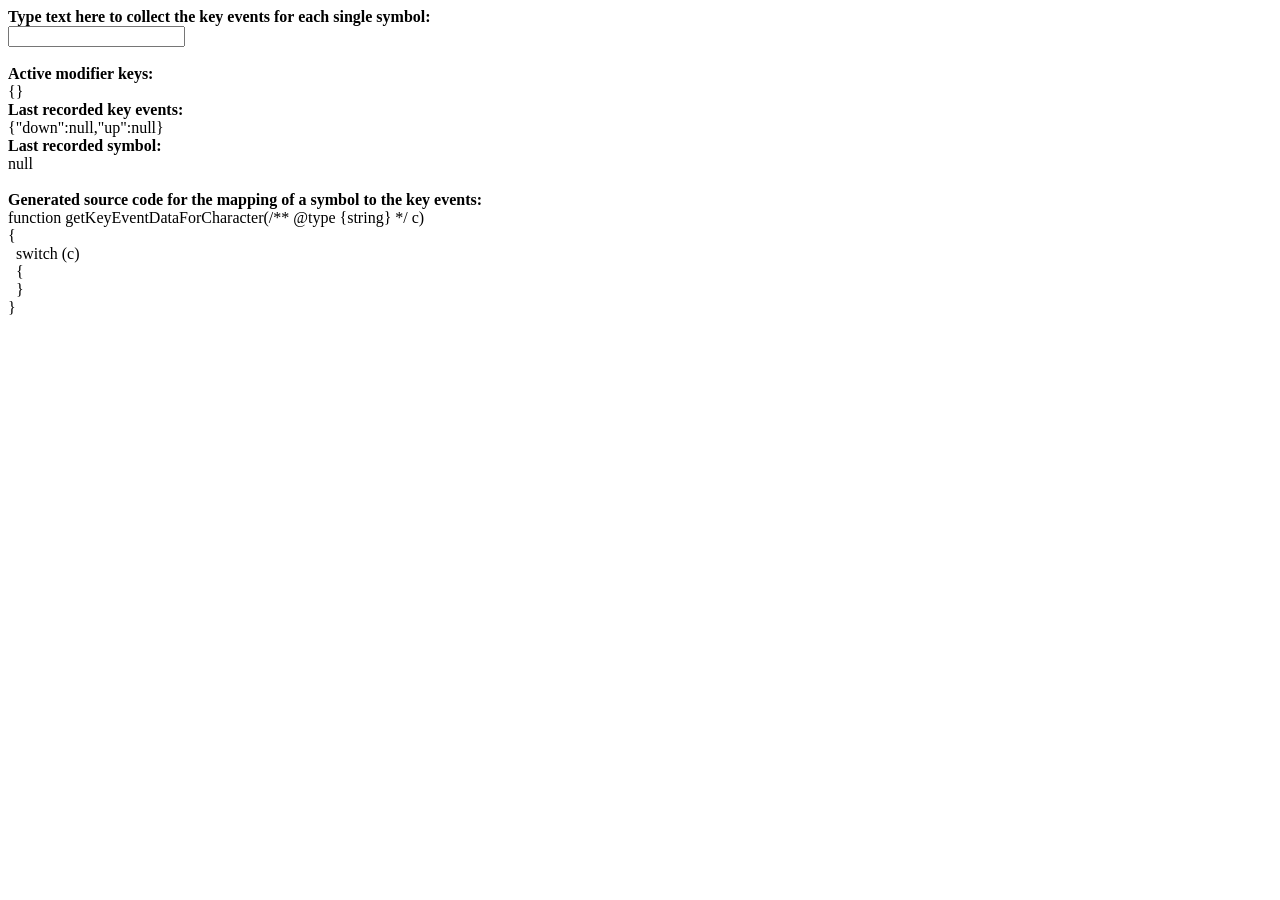
<file: ActivityDirectorGames.Browser/wwwroot/CollectKeyEvents.html>
<!DOCTYPE html>
<html>

<head>
    <meta charset="UTF-8">
    <meta name="viewport" content="width=device-width, initial-scale=1.0">
    <style>
        body {
            background: white;
        }
    </style>
</head>

<body>
    <strong> Type text here to collect the key events for each single symbol:</strong> <br>
    <input type="text" id="myTextField" autocapitalize="none" spellcheck="false"></input><br>
    <br>
    <strong> Active modifier keys:</strong>
    <div id="activeModifiersField"></div>
    <strong> Last recorded key events:</strong>
    <div id="lastInputField"></div>
    <strong> Last recorded symbol:</strong>
    <div id="lastInputSymbolField"></div><br>
    <strong>Generated source code for the mapping of a symbol to the key events:</strong><br>
    function getKeyEventDataForCharacter(/** @type {string} */ c)<br />
    {<br />
    &nbsp;&nbsp;switch (c)<br />
    &nbsp;&nbsp;{<br />
    <div id="collectedKeys"></div>
    &nbsp;&nbsp;}<br />
    }
    <script>
        /// @ts-check
        const keyTables = {
            charToEvents: {

            },
        };

        function getModifiers(/** @type {KeyboardEvent} */ args) {
            let modifiers = 0;

            if (args.altKey) { modifiers |= 1; }
            if (args.ctrlKey) { modifiers |= 2; }
            if (args.shiftKey) { modifiers |= 4; }
            if (args.metaKey) { modifiers |= 8; }

            return modifiers;
        }

        (function () {
            /** @type {HTMLInputElement | null} */
            const myTextField = document.querySelector("input#myTextField");
            if (!myTextField) return;

            /** @type {HTMLDivElement | null} */
            const collectedKeys = document.querySelector("div#collectedKeys");
            if (!collectedKeys) return;

            /** @type {HTMLDivElement | null} */
            const activeModifiersField = document.querySelector("div#activeModifiersField");
            if (!activeModifiersField) return;

            /** @type {HTMLDivElement | null} */
            const lastInputField = document.querySelector("div#lastInputField");
            if (!lastInputField) return;

            /** @type {HTMLDivElement | null} */
            const lastInputSymbolField = document.querySelector("div#lastInputSymbolField");
            if (!lastInputSymbolField) return;

            var charToEvents = keyTables.charToEvents;

            var activeModifiers = {

            };

            const buildCompactEvent = (/** @type {KeyboardEvent} */ args) => {
                return {
                    code: args.code,
                    key: args.key,
                    ctrlKey: args.ctrlKey || undefined,
                    altKey: args.altKey || undefined,
                    shiftKey: args.shiftKey || undefined,
                    metaKey: args.metaKey || undefined,
                }
            }

            /** @type {ReturnType<typeof buildCompactEvent> | null} */
            var lastInputDownEvent = null;
            /** @type {ReturnType<typeof buildCompactEvent> | null} */
            var lastInputUpEvent = null;
            /** @type {string | null} */
            var lastInputSymbol = null;

            function isModifierKey(/** @type {KeyboardEvent} */ args) {
                return (args.key === 'Control' && args.code === 'ControlLeft')
                    || (args.key === 'Control' && args.code === 'ControlRight')
                    || (args.key === 'Control' && args.code === 'ControlRight')
                    || (args.key === 'Alt' && args.code === 'AltLeft')
                    || (args.key === 'AltGraph' && args.code === 'AltRight')
                    || (args.key === 'Shift' && args.code === 'ShiftLeft')
                    || (args.key === 'Shift' && args.code === 'ShiftRight')
                    || (args.key === 'Meta' && args.code === 'MetaLeft')
                    || (args.key === 'Meta' && args.code === 'MetaRight');
            }

            myTextField.addEventListener("beforeinput", (args) => {

            });

            const fillActiveModifiersField = () => {
                activeModifiersField.textContent = JSON.stringify(activeModifiers);
            }

            const fillLastInputField = () => {
                lastInputField.textContent = JSON.stringify({ "down": lastInputDownEvent, "up": lastInputUpEvent });
            }

            const fillLastInputSymbolField = () => {
                lastInputSymbolField.textContent = JSON.stringify(lastInputSymbol);
            }

            fillLastInputField();
            fillActiveModifiersField();
            fillLastInputSymbolField();

            const registerCombinationIfComplete = () => {
                if (lastInputUpEvent === null || lastInputDownEvent === null || lastInputSymbol === null) {
                    return;
                }

                if (!charToEvents[lastInputSymbol]) {
                    const entry = {
                        activeModifiers,
                        downEvent: lastInputDownEvent,
                        upEvent: lastInputUpEvent,
                    };
                    charToEvents[lastInputSymbol] = entry;
                    const entryElement = document.createElement("span");
                    entryElement.textContent = `case "${lastInputSymbol}": return ${JSON.stringify(entry)};`;
                    entryElement.innerHTML += "<br>";
                    collectedKeys.appendChild(entryElement);
                }

                lastInputUpEvent = null;
                lastInputDownEvent = null;
                lastInputSymbol = null;
            }

            myTextField.addEventListener("keydown", args => {
                if (isModifierKey(args)) {
                    activeModifiers[`${args.key}|${args.code}`] = buildCompactEvent(args);
                    fillActiveModifiersField();
                }
                else {
                    lastInputDownEvent = buildCompactEvent(args);
                    lastInputUpEvent = null;
                    fillLastInputField();
                }
            });
            myTextField.addEventListener("keyup", args => {
                if (isModifierKey(args)) {
                    delete activeModifiers[`${args.key}|${args.code}`];
                    fillActiveModifiersField();
                }
                else {
                    lastInputUpEvent = buildCompactEvent(args);
                    fillLastInputField();
                    registerCombinationIfComplete();
                }
            });
            myTextField.addEventListener("compositionstart", args => {

            });
            myTextField.addEventListener("compositionupdate", args => {

            });
            myTextField.addEventListener("compositionend", args => {

            });
            myTextField.addEventListener("change", args => {

            });
            myTextField.addEventListener("input", (/** @type {InputEvent} */ args) => {
                if (args.inputType === "insertText") {
                    lastInputSymbol = args.data;
                    fillLastInputSymbolField();
                    registerCombinationIfComplete();
                }
            });

            const logInputEvents = (/** @type {HTMLInputElement} */ inputElement) => {
                inputElement.addEventListener("beforeinput", (args) => {
                    console.log("beforeinput", args);
                });
                inputElement.addEventListener("keydown", args => {
                    console.log("keydown", args);
                });
                inputElement.addEventListener("keyup", args => {
                    console.log("keyup", args);
                });
                inputElement.addEventListener("compositionstart", args => {
                    console.log("compositionstart", args);
                });
                inputElement.addEventListener("compositionupdate", args => {
                    console.log("compositionupdate", args);
                });
                inputElement.addEventListener("compositionend", args => {
                    console.log("compositionend", args);
                });
                inputElement.addEventListener("change", args => {
                    console.log("change", args);
                });
                inputElement.addEventListener("input", args => {
                    console.log("input", args);
                });
            }

            const logModifiers = (/** @type {HTMLInputElement} */ inputElement) => {
                inputElement.addEventListener("keydown", args => {
                    console.log("keydown", buildCompactEvent(args));
                });
                inputElement.addEventListener("keyup", args => {
                    console.log("keyup", buildCompactEvent(args));
                });
            }

            logInputEvents(myTextField);
            logModifiers(myTextField);
        })();
    </script>
</body>

</html>
</file>
